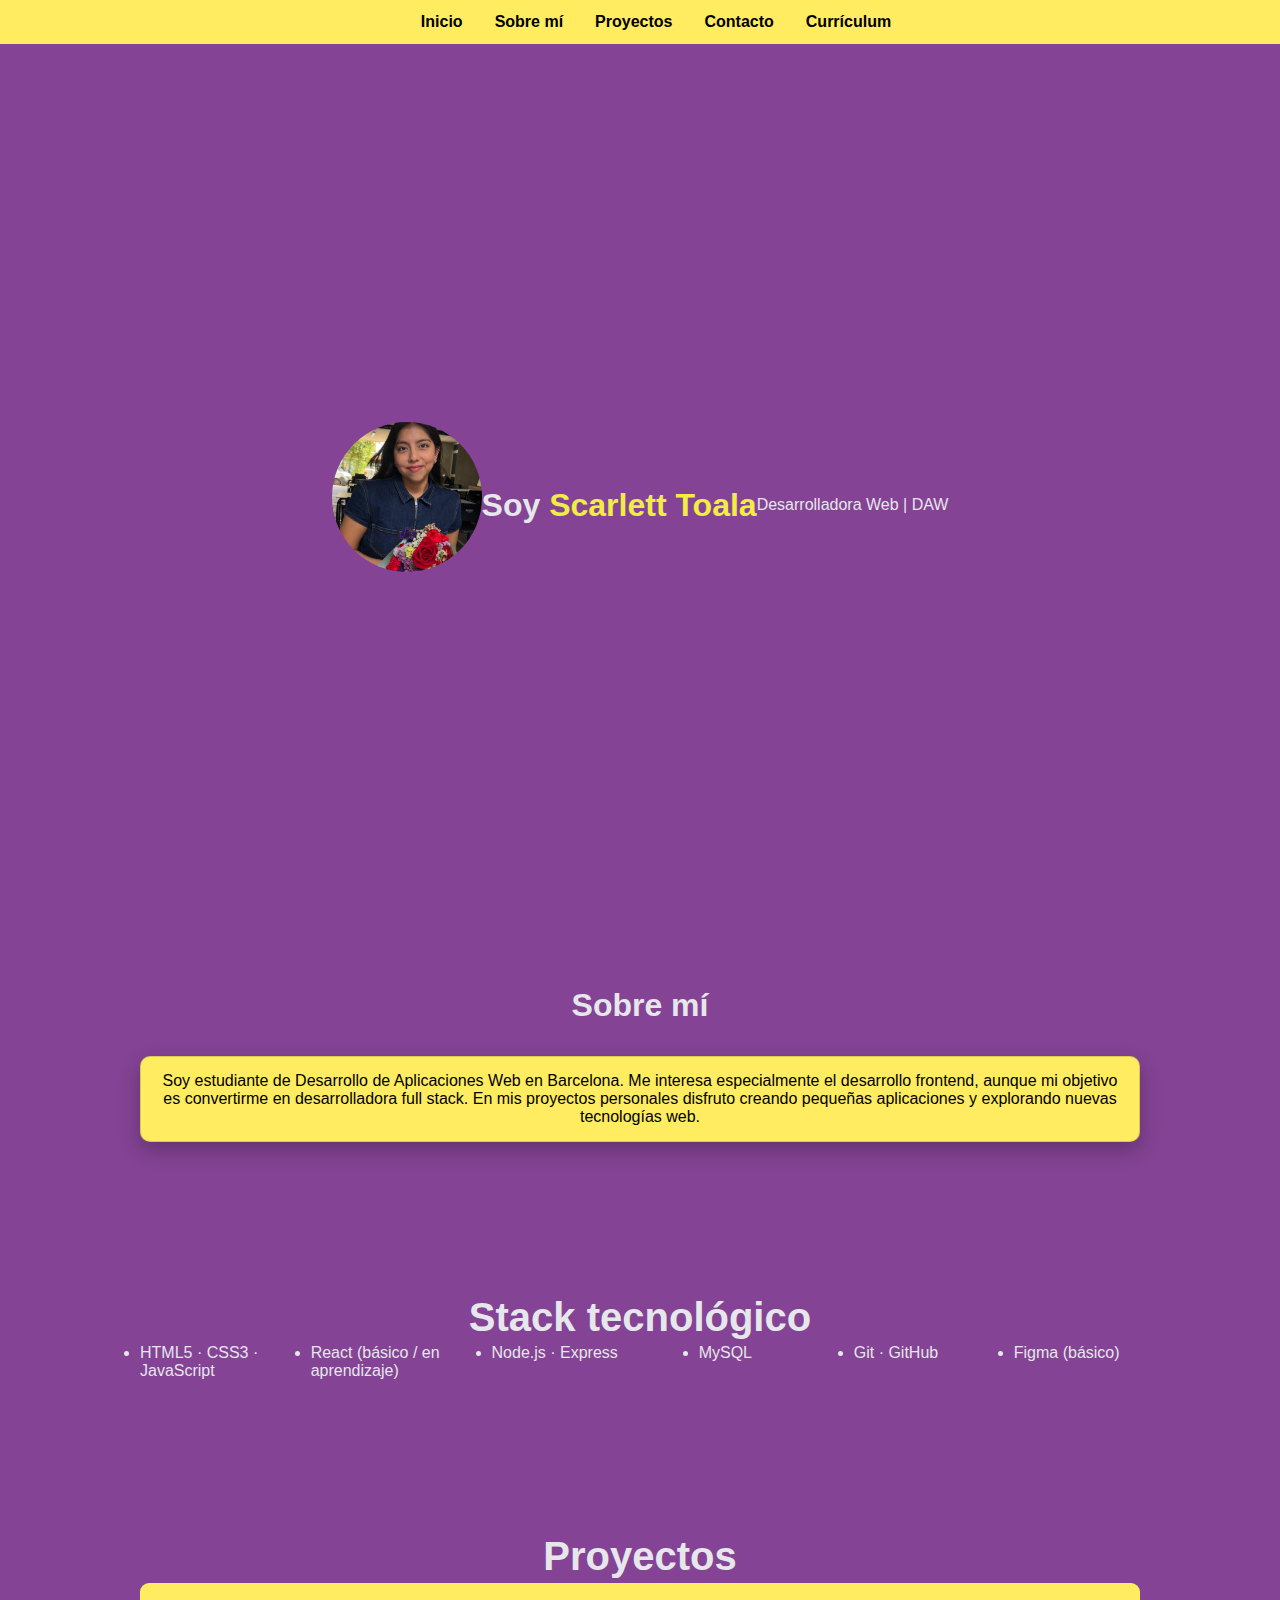
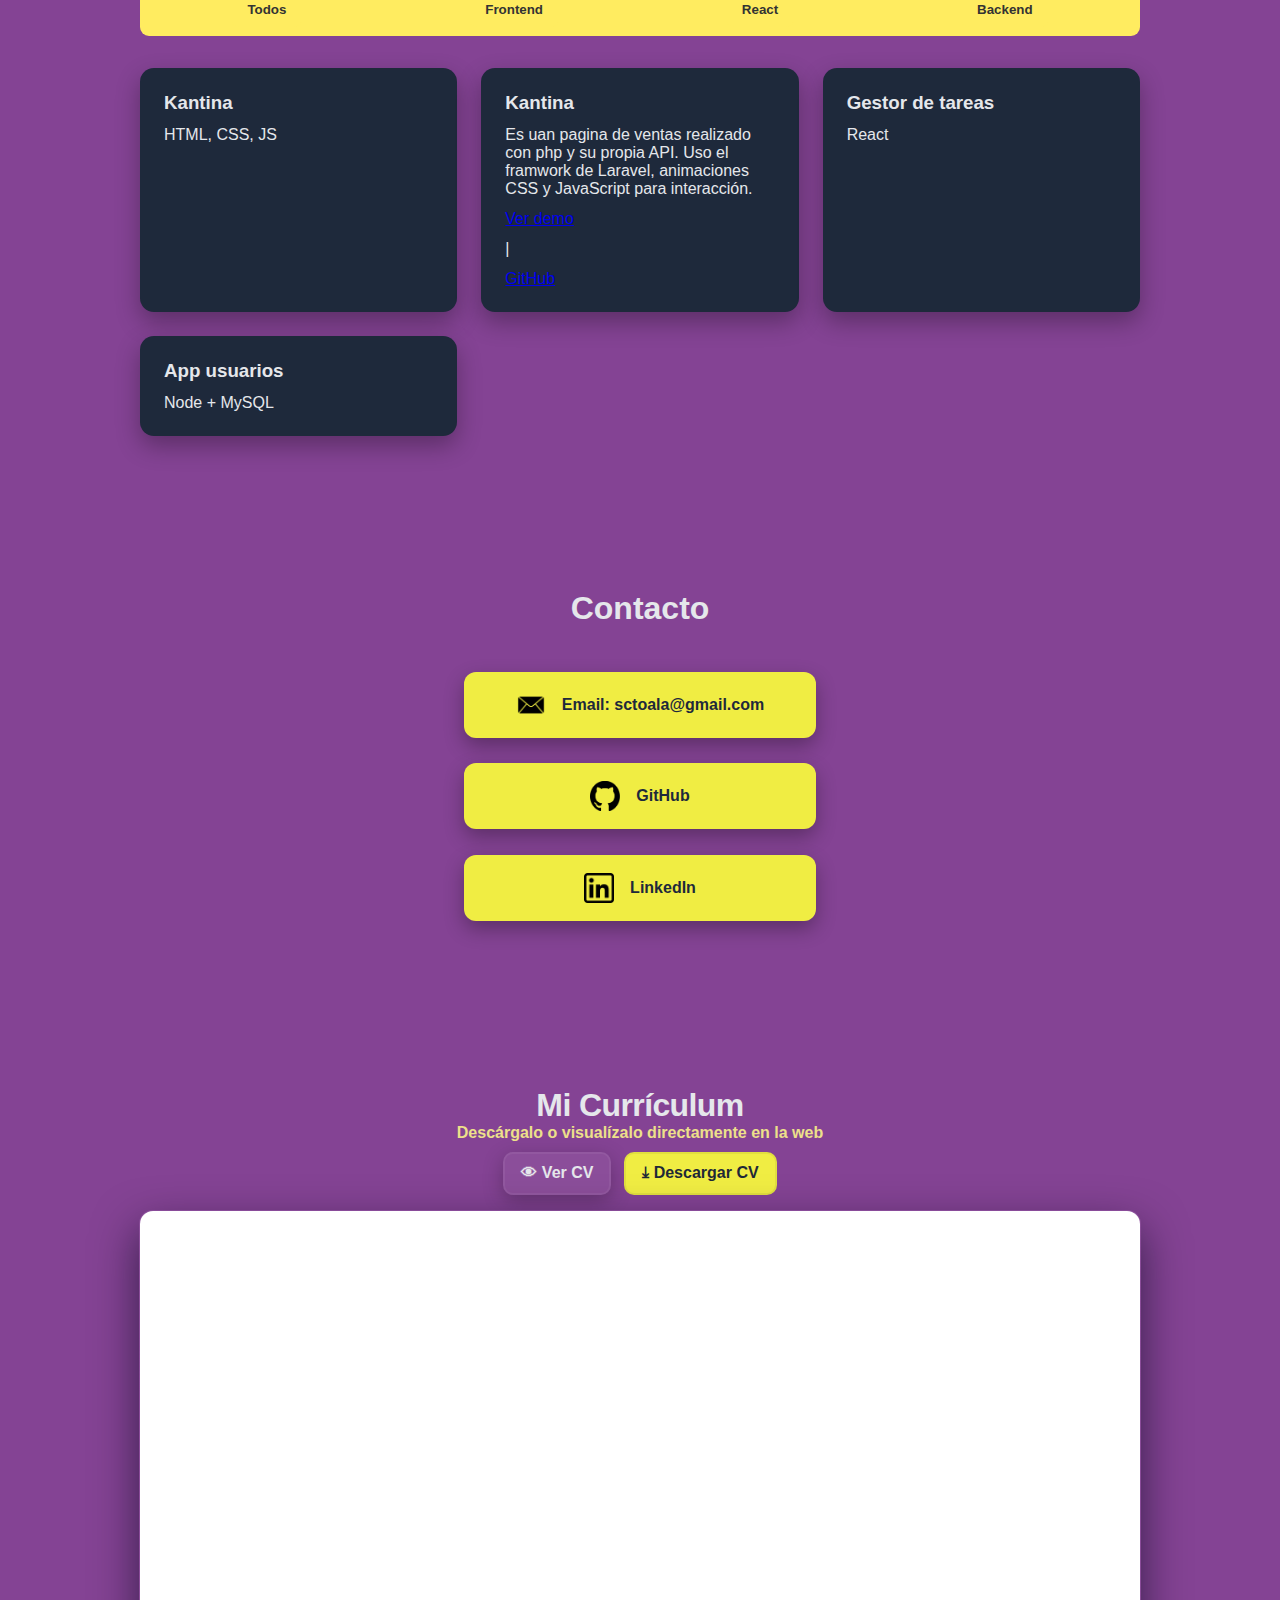
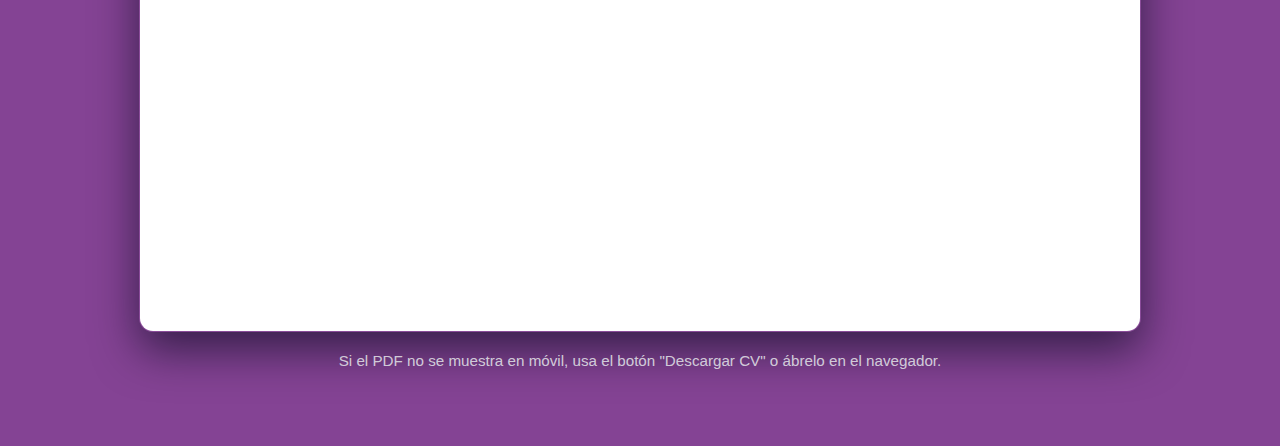
<file: index.html>
<!DOCTYPE html>
<html lang="es">

<head>
    <meta charset="UTF-8">
    <title>Portfolio | DAW</title>
    <meta name="viewport" content="width=device-width, initial-scale=1.0">
    <link rel="stylesheet" href="css/style.css">
    <script src="js/main.js" defer></script>
</head>

<body>

    <nav>
        <ul>
            <li><a href="#inicio">Inicio</a></li>
            <li><a href="#sobre-mi">Sobre mí</a></li>
            <li><a href="#proyectos">Proyectos</a></li>
            <li><a href="#contacto">Contacto</a></li>
            <li><a href="#curriculum">Currículum</a></li>
        </ul>
    </nav>

    <header id="inicio">
        <img src="img/FotoScarlett.jpg" alt="Foto de Scarlett Toala" class="foto-perfil">

        <h1>Soy <span class="highlight">Scarlett Toala</span></h1>
        <p>Desarrolladora Web | DAW</p>
    </header>

    <section id="sobre-mi" class="hidden">
        <h2>Sobre mí</h2>
        <p>
            Soy estudiante de Desarrollo de Aplicaciones Web en Barcelona.
            Me interesa especialmente el desarrollo frontend, aunque mi objetivo es convertirme en desarrolladora full
            stack.
            En mis proyectos personales disfruto creando pequeñas aplicaciones y explorando nuevas tecnologías web.
        </p>
    </section>

    <section id="skills">
        <h2>Stack tecnológico</h2>
        <ul class="skills">
            <li>HTML5 · CSS3 · JavaScript</li>
            <li>React (básico / en aprendizaje)</li>
            <li>Node.js · Express</li>
            <li>MySQL</li>
            <li>Git · GitHub</li>
            <li>Figma (básico)</li>
        </ul>
    </section>


    <section id="proyectos" class="hidden">
        <h2>Proyectos</h2>

        <div class="filtros">
            <button data-filter="all">Todos</button>
            <button data-filter="frontend">Frontend</button>
            <button data-filter="react">React</button>
            <button data-filter="backend">Backend</button>
        </div>

        <div class="grid-proyectos">
            <div class="proyecto" data-category="frontend">
                <h3>Kantina</h3>
                <p>HTML, CSS, JS</p>
            </div>
            <div class="proyecto" data-category="frontend">
                <h3>Kantina</h3>
                <p>
                    Es uan pagina de ventas realizado con php y su propia API.
                    Uso el framwork de Laravel, animaciones CSS y JavaScript para interacción.
                </p>
            <a href="#">Ver demo</a> | <a href="#">GitHub</a>
            </div>

            <div class="proyecto" data-category="react">
                <h3>Gestor de tareas</h3>
                <p>React</p>
            </div>

            <div class="proyecto" data-category="backend">
                <h3>App usuarios</h3>
                <p>Node + MySQL</p>
            </div>
        </div>
    </section>

    <section id="contacto" class="hidden">
        <h2>Contacto</h2>

        <a href="mailto:sctoala@gmail.com" class="btn">
            <img src="img/icono-correo.png" alt="Dirección de correo" />
            Email: sctoala@gmail.com
        </a>
        <a href="https://github.com/ScarlettToala" class="btn" target="_blank">
            <img src="img/icono-github.png" alt="GitHub" />
            GitHub
        </a>

        <a href="https://www.linkedin.com/in/scarletttoala/" class="btn" target="_blank">
            <img src="img/icono-linkedin.png" alt="LinkedIn">
            LinkedIn
        </a>
    </section>

    <section class="section-cv" id="curriculum">

        <h1 class="cv-title">Mi Currículum</h1>
        <p class="cv-subtitle">Descárgalo o visualízalo directamente en la web</p>

        <div class="cv-actions" role="toolbar" aria-label="Acciones del currículum">
            <!-- Abrir en nueva pestaña -->
            <a href="/img/CV.pdf" id="verCurriculum" class="btn btn-primary" target="_blank" rel="noopener noreferrer"
                aria-label="Ver currículum en nueva pestaña">
                👁 Ver CV
            </a>

            <!-- Forzar descarga -->
            <a href="/img/CV.pdf" id="descargarCurriculum" class="btn btn-secondary" download="CV_ScarlettToala.pdf"
                aria-label="Descargar currículum">
                ⤓ Descargar CV
            </a>
        </div>


        <div class="cv-container" aria-live="polite">
            <div class="cv-card">
                <iframe src="/img/CV.pdf" title="Currículum de ScarlettToala" class="cv-iframe" loading="lazy">
                    <!-- Fallback -->
                    <p>Tu navegador no soporta iframes. Puedes descargarlo
                        <a href="/img/CV.pdf">aquí</a>.
                    </p>
                </iframe>
            </div>
            <p class="cv-note">Si el PDF no se muestra en móvil, usa el botón "Descargar CV" o ábrelo en el
                navegador.</p>
        </div>
    </section>

</body>

</html>
</file>
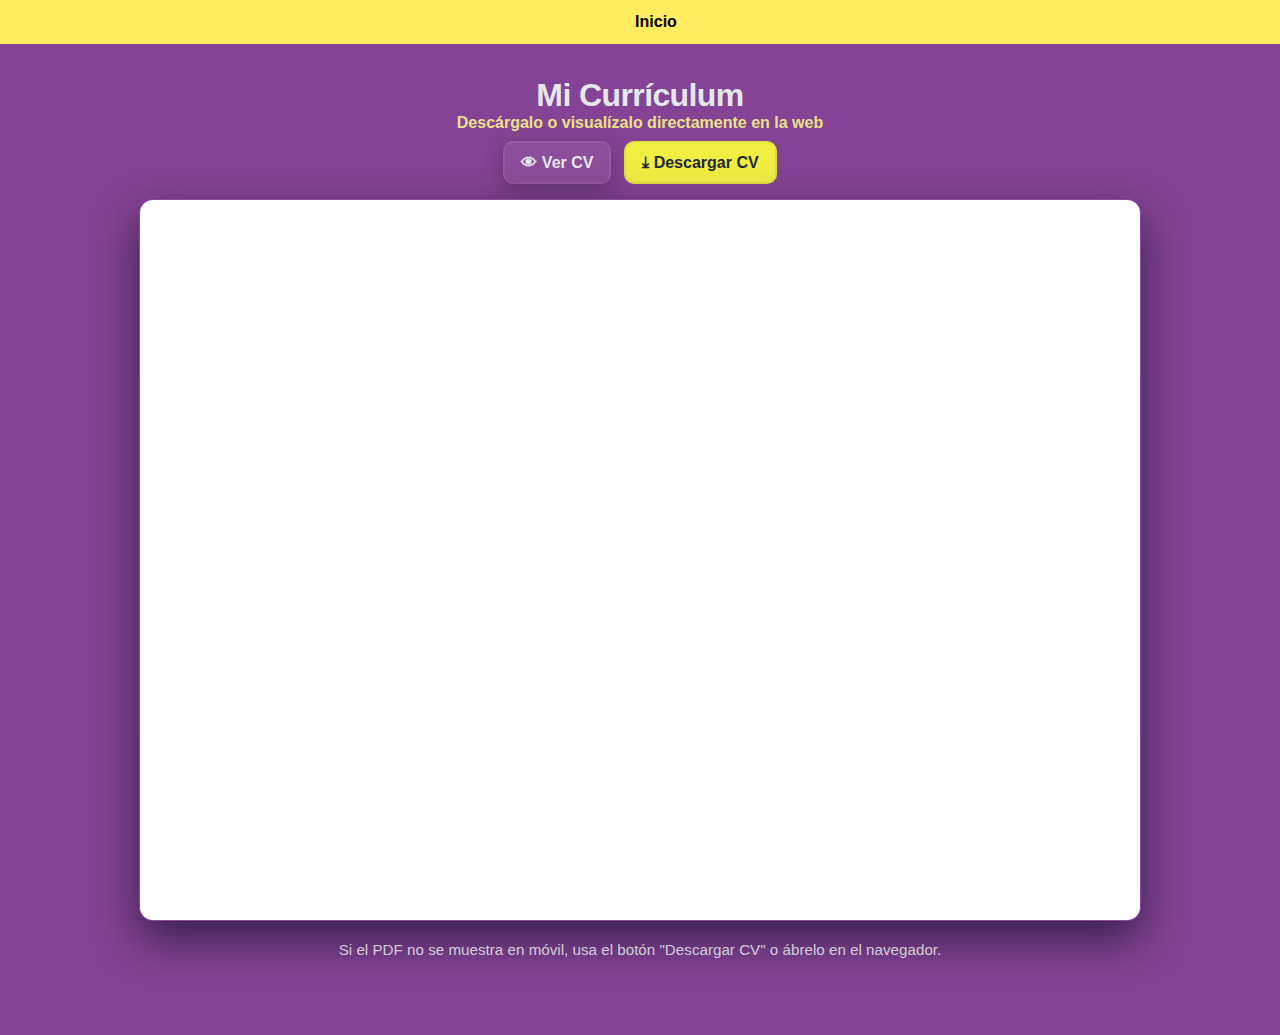
<file: curriculum.html>
<!DOCTYPE html>
<html lang="es">

<head>
    <meta charset="UTF-8" />
    <meta name="viewport" content="width=device-width, initial-scale=1.0" />
    <title>Currículum — ScarlettToala</title>
    <link rel="stylesheet" href="css/style.css" />
</head>

<body>

    <nav>
        <ul>
            <li><a href="/">Inicio</a></li>
        </ul>
    </nav>

    <main>
        <section class="section-cv">
            
                <h1 class="cv-title">Mi Currículum</h1>
                <p class="cv-subtitle">Descárgalo o visualízalo directamente en la web</p>

                <div class="cv-actions" role="toolbar" aria-label="Acciones del currículum">
                    <!-- Abrir en nueva pestaña -->
                    <a href="/img/CV.pdf" id="verCurriculum" class="btn btn-primary" target="_blank"
                        rel="noopener noreferrer" aria-label="Ver currículum en nueva pestaña">
                        👁 Ver CV
                    </a>

                    <!-- Forzar descarga -->
                    <a href="/img/CV.pdf" id="descargarCurriculum" class="btn btn-secondary"
                        download="CV_ScarlettToala.pdf" aria-label="Descargar currículum">
                        ⤓ Descargar CV
                    </a>
                </div>

            <div class="cv-container" aria-live="polite">
                <div class="cv-card">
                    <iframe src="/img/CV.pdf" title="Currículum de ScarlettToala" class="cv-iframe" loading="lazy">
                        <!-- Fallback -->
                        <p>Tu navegador no soporta iframes. Puedes descargarlo
                            <a href="/img/CV.pdf">aquí</a>.
                        </p>
                    </iframe>
                </div>
                <p class="cv-note">Si el PDF no se muestra en móvil, usa el botón "Descargar CV" o ábrelo en el
                    navegador.</p>
            </div>
        </section>
    </main>

</body>

</html>
</file>
<file: css/style.css>
/* Base y variables */
:root {
    --bg-1: linear-gradient(135deg, #844394 0%, #5b2a6a 100%);
    --accent: #ffec60;
    /* amarillo */
    --accent-600: #f0ed43;
    --card: #0f1724;
    /* oscuro para tarjetas */
    --muted: #e5e7eb;
    --glass: rgba(255, 255, 255, 0.04);
    --shadow: 0 12px 30px rgba(2, 6, 23, 0.6);
    --radius: 14px;
    --max-width: 1100px;
}

* {
    font-family: 'Segoe UI', sans-serif;
    margin: 0px;
    padding: 0px;

}

body {
    background: #844394;
    color: #e5e7eb;
}

h2 {
    text-align: center;
    margin-bottom: 4px;
}

nav {
    position: fixed;
    top: 0;
    left: 0;
    width: 100%;
    background: rgb(255, 236, 96);
    padding: 0.8rem 1rem;
    z-index: 1000;
}

nav ul {
    display: flex;
    justify-content: center;
    gap: 2rem;
    list-style: none;
    flex-wrap: wrap;
}


nav a {
    color: rgb(0, 0, 0);
    font-weight: bold;
    text-decoration: none;
    font-family: 'Segoe UI', sans-serif;
    transition: all 0.2s ease;
}

nav a:hover {
    color: rgb(153, 48, 214);
}


header {
    min-height: 90vh;
    padding-top: 100px;
    display: flex;
    justify-content: center;
    align-items: center;
}

.hero {
    display: flex;
    flex-direction: column;
    align-items: center;
    text-align: center;
}


.foto-perfil {
    width: 150px;
    height: 150px;
    border-radius: 50%;
    object-fit: cover;
    margin-bottom: 1rem;
}

.highlight {
    color: #f0ed43;
}

section {
    padding: 5rem 2rem;
    max-width: 1000px;
    margin: 0 auto;
}

#sobre-mi h2 {
    margin-bottom: 2rem;
    font-size: 2rem;
}

#sobre-mi p {
    border: 1px solid rgba(0, 0, 0, 0.15);
    background: rgb(255, 236, 96);
    color: black;
    border-radius: 10px;
    padding: 15px;
    text-align: center;

    box-shadow: 0 8px 20px rgba(0, 0, 0, 0.25);
}


/*==Proyectos Grid==*/
.grid-proyectos {
    display: grid;
    grid-template-columns: repeat(auto-fit, minmax(260px, 1fr));
    gap: 1.5rem;
}


.proyecto {
    background: #1e293b;
    padding: 1.5rem;
    border-radius: 14px;
    box-shadow: 0 10px 25px rgba(0, 0, 0, 0.3);
    display: flex;
    flex-direction: column;
    gap: 0.75rem;
    transition: transform 0.3s ease, box-shadow 0.3s ease;
}

.proyecto:hover {
    transform: translateY(-6px);
    box-shadow: 0 16px 35px rgba(0, 0, 0, 0.45);
}

.proyecto-titulo {
    font-size: 1.4rem;
    color: #ffec60;
}

.proyecto-stack {
    font-size: 0.9rem;
    color: #cbd5f5;
    font-weight: 600;
}

.proyecto-desc {
    font-size: 0.95rem;
    line-height: 1.5;
    color: #e5e7eb;
}

.proyecto-links {
    display: flex;
    gap: 0.75rem;
    margin-top: 0.5rem;
}

.proyecto-btn {
    padding: 0.5rem 1rem;
    background: #ffec60;
    color: #1f2937;
    border-radius: 8px;
    font-weight: 700;
    text-decoration: none;
    transition: background 0.3s ease, transform 0.2s ease;
}

.proyecto-btn.secondary {
    background: transparent;
    border: 2px solid #ffec60;
    color: #ffec60;
}


/*===Section h2===*/

section h2 {
    font-size: clamp(1.6rem, 5vw, 2.5rem);
}


.filtros {
    display: flex;
    flex-direction: row;
    align-items: center;
    justify-content: space-around;
    padding: 0.6rem 1rem;
    border-radius: 9px;
    background: rgb(255, 236, 96);
    color: white;
    gap: 1rem;
    margin-bottom: 2rem;
}


.filtros button {
    align-items: center;
    justify-content: space-around;
    padding: 0.6rem 1rem;
    background-color: rgb(255, 236, 96);
    border: none;
    border-radius: 8px;
    color: #333;
    font-weight: 600;
    cursor: pointer;
    transition: all 0.3s ease;
}

.filtros button:hover {
    background-color: rgba(255, 208, 0, 0.818);
    transform: translateY(-2px);
    box-shadow: 0 6px 12px rgba(0, 0, 0, 0.15);
}

.filtros button:active {
    transform: translateY(0);
    box-shadow: 0 3px 6px rgba(0, 0, 0, 0.2);
}

#contacto{
    display: flex;
    flex-direction: column;
    align-items: center;
}
#contacto h2 {
    margin-bottom: 2rem;
    font-size: 2rem;
}

#contacto .btn {
    display: flex;
    align-items: center;
    justify-content: center;
    gap: 1rem;

    width: min(300px, 100%);
    padding: 1rem 1.5rem;
    margin: 0.8rem 0;

    background: #f0ed43;
    color: #1e293b;
    text-decoration: none;
    font-weight: 600;

    border-radius: 12px;
    box-shadow: 0 8px 20px rgba(0, 0, 0, 0.3);

    transition: transform 0.3s ease, box-shadow 0.3s ease;
}

#contacto .btn:hover {
    transform: translateY(-5px) scale(1.02);
    box-shadow: 0 12px 30px rgba(0, 0, 0, 0.45);
}

#contacto .btn img {
    width: 30px;
    height: 30px;
}

/*===Curriculum====*/

/* Seccion CV */
section {
    padding: clamp(3rem, 6vw, 5rem) 1.25rem;
    max-width: 1000px;
    margin: 0 auto;
}


/*  título y acciones */


.cv-title {
    font-size: 2rem;
    font-weight: 800;
    color: var(--muted);
    text-align: center;
    letter-spacing: -0.6px;
}

.cv-subtitle {
    color: #f3e98a;
    font-weight: 600;
    text-align: center;
    opacity: 0.95;
}

/* Botones (ver / descargar) */
.cv-actions {
    display: flex;
    gap: 0.8rem;
    margin-top: 0.6rem;
    flex-wrap: wrap;
    justify-content: center;
    margin-bottom: 15px;
}

.btn {
    display: inline-flex;
    align-items: center;
    gap: 0.6rem;
    padding: 0.65rem 1rem;
    border-radius: 10px;
    cursor: pointer;
    text-decoration: none;
    font-weight: 700;
    transition: transform 0.18s ease, box-shadow 0.18s ease;
    border: 2px solid transparent;
    user-select: none;
}

.btn:focus {
    outline: none;
    box-shadow: 0 8px 24px rgba(0, 0, 0, 0.32);
    transform: translateY(-3px);
}

/* Primary: ver */
.btn-primary {
    background: rgba(255, 255, 255, 0.06);
    color: var(--muted);
    border-color: rgba(255, 255, 255, 0.06);
    box-shadow: 0 6px 20px rgba(0, 0, 0, 0.25);
}

/* Secondary: descargar (accent) */
.btn-secondary {
    background: var(--accent-600);
    color: #1f2937;
    border-color: rgba(0, 0, 0, 0.06);
}

/* Hover states */
.btn-primary:hover {
    transform: translateY(-4px);
    box-shadow: var(--shadow);
}

.btn-secondary:hover {
    transform: translateY(-4px);
    box-shadow: var(--shadow);
}

/* Contenedor del CV */
.cv-container {
    display: flex;
    flex-direction: column;
    align-items: center;
    gap: 0.75rem;
}

/* Tarjeta del iframe */
.cv-card {
    width: 100%;
    background: linear-gradient(180deg, rgba(255, 255, 255, 0.02), rgba(255, 255, 255, 0.01));
    border-radius: var(--radius);
    overflow: hidden;
    box-shadow: 0 18px 45px rgba(2, 6, 23, 0.6);
    border: 1px solid rgba(255, 255, 255, 0.04);
}

/* iframe responsivo y accesible */
.cv-iframe {
    width: 100%;
    height: 80vh;
    border: none;
    display: block;
    background: #fff;
}

/* Nota/ayuda */
.cv-note {
    color: rgba(229, 231, 235, 0.9);
    font-size: 0.95rem;
    text-align: center;
    margin-top: 0.5rem;
    opacity: 0.95;
}

/* Ajustes para secciones y tarjetas previas del CSS original (compatibilidad) */

.show {
    opacity: 1;
    transform: translateY(0);
}

/*======Skills========*/
.skills {
    display: grid;
    grid-template-columns: repeat(auto-fit, minmax(64px, 1fr));
    gap: 1.5rem;
    justify-items: center;
}

.icon {
    width: 64px;
    height: 64px;
    object-fit: contain;
    transition: transform 0.25s ease;
}

.icon:hover {
    transform: scale(1.15) rotate(6deg);
}

/* Botón hamburguesa */
.menu-toggle {
    display: none;
    font-size: 1.8rem;
    background: none;
    border: none;
    cursor: pointer;
    color: #000;
}

/* Responsividad */
@media (max-width: 900px) {
    .cv-iframe {
        height: 70vh;
    }

    .cv-title {
        font-size: 1.6rem;
    }

    nav ul {
        gap: 1.25rem;
    }
}

/*Tablet*/
@media (max-width: 768px) {

    header {
        padding-top: 90px;
    }

    .grid-proyectos {
        grid-template-columns: 1fr;
    }

    .proyecto {
        padding: 1.2rem;
    }

    .skills {
        grid-template-columns: repeat(auto-fit, minmax(48px, 1fr));
        gap: 1rem;
    }

    .icon {
        width: 48px;
        height: 48px;
    }
}


/*Móvil*/
@media (max-width: 520px) {

    .menu-toggle {
        display: block;
    }

    nav {
        padding: 0.5rem 1rem;
        display: flex;
        justify-content: space-between;
        align-items: center;
        position: fixed;
    }

    .nav-menu {
        position: absolute;
        top: 100%;
        left: 0;
        width: 100%;
        background: rgba(255, 236, 96, 0.777);
        display: none;             
        flex-direction: column;
        align-items: center;
        gap: 1rem;
        padding: 1rem 0;
        margin: 0;
    }

    .nav-menu.active {
        display: flex;
    }

    .nav-menu li {
        width: 100%;
        text-align: center;
    }

    nav a {
        font-size: 1rem;
        padding: 0.5rem 0;
        display: block;
        width: 100%;
    }

    #sobre-mi p {
        font-size: 0.95rem;
        line-height: 1.6;
    }

    .cv-iframe {
        height: 55vh;
    }

    .cv-actions {
        flex-direction: column;
        width: 100%;
        align-items: stretch;
        justify-content: flex-start;
    }

    .cv-actions .btn {
        display: flex;       
        justify-content: center;
    }

    .cv-card {
        border-radius: 10px;
    }
}

@media (max-width: 480px) {
    body {
        font-size: 0.95rem;
    }

    #header {
        min-height: auto;
        padding-top: 100px;
        text-align: center;
    }

    .foto-perfil {
        width: 120px;
        height: 120px;
    }

    nav {
        padding: 0.5rem;
    }

    nav ul {
        flex-direction: row;
        flex-wrap: wrap;
        justify-content: center;
        row-gap: 0.5rem;
    }

    nav a {
        font-size: 0.85rem;
    }

    .filtros {
        flex-direction: column;
    }

    .filtros button {
        width: 100%;
    }
}

/* Accesibilidad para enlaces */
a {
    -webkit-tap-highlight-color: transparent;
}
</file>
